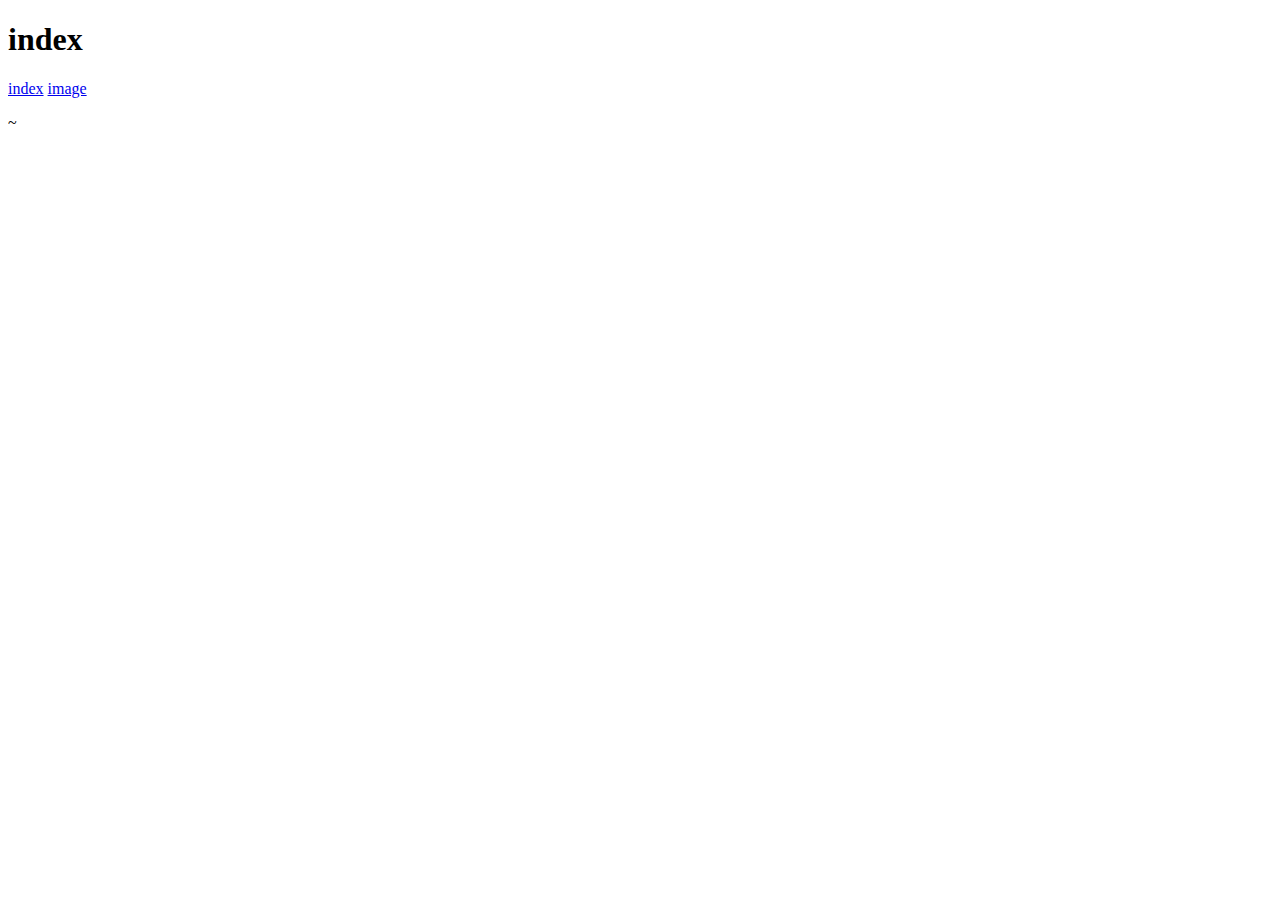
<file: index.html>
<!DOCTYPE html>
<html lang="en">
	<head>
		<meta charset="UTF-8" />
		<meta name="viewport" content="width=device-width, initial-scale=1.0" />
		<title>Index</title>
		<link rel="stylesheet" href="base.css" />
		<meta name="view-transition" content="same-origin" />
	</head>
	<body>
		<header>
			<h1>index</h1>

			<nav>
				<a href="index.html">index</a>
				<a href="image.html">image</a>
			</nav>
		</header>

		<main>
			<p>~</p>
		</main>
	</body>
</html>
</file>
<file: base.css>
main {
	view-transition-name: hero;
}
</file>
